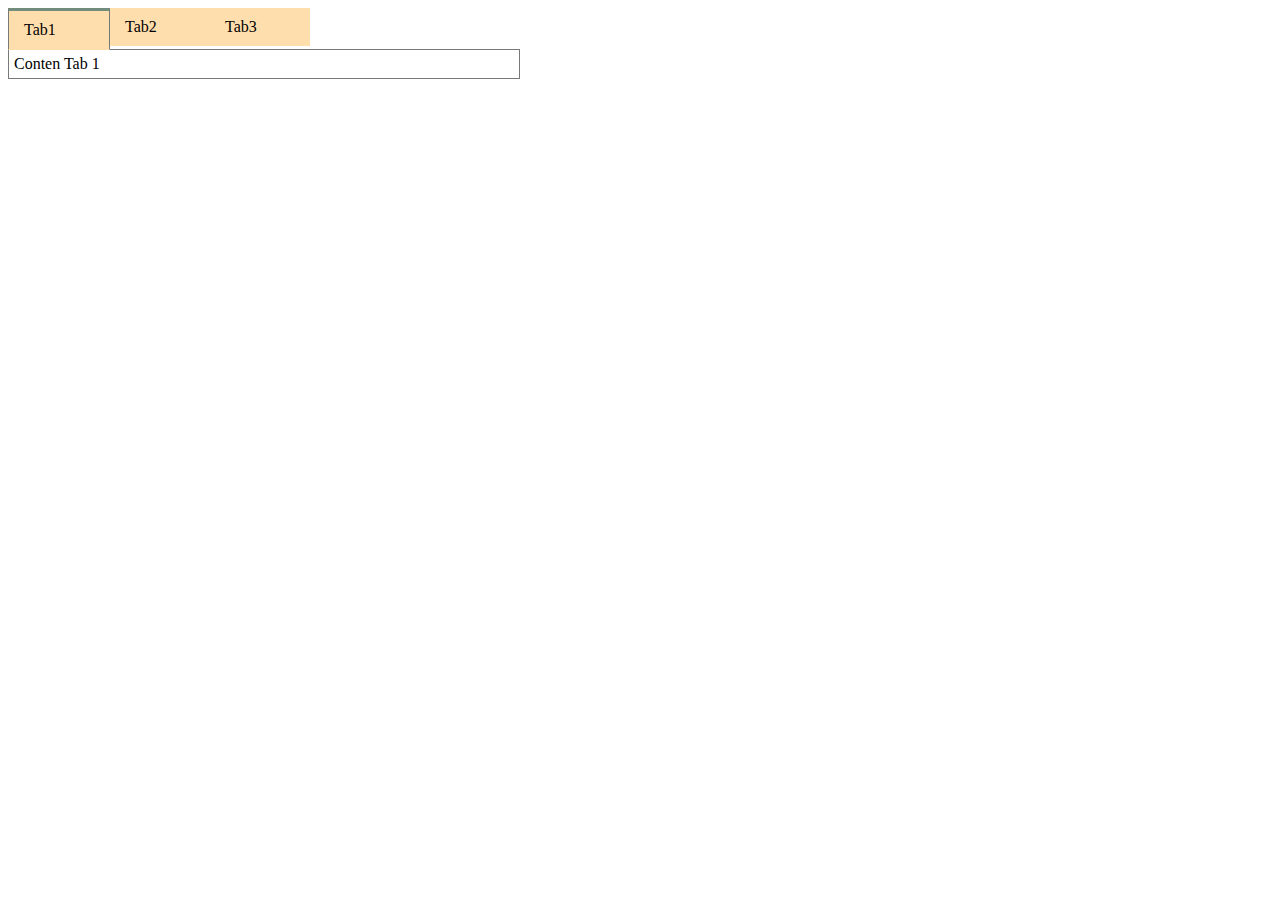
<file: testimoty.html>
<html>

<head>

<title>contoh tab dengan css</title>

<style type="text/css">

#tab1:checked ~ .content1,#tab2:checked ~ .content2,#tab3:checked ~ .content3{

background: #735220;

display: block;

}




.content1,.content2,.content3{

display: none;

clear: both;

border: 1px solid #797979;

background: #fff !important;

clear: both;

z-index: 444;

padding: 5px;

width: 500px;

}

#tab1:checked ~ #label1,#tab2:checked ~ #label2,#tab3:checked ~ #label3{

border: 1px solid #797979; 

border-top:3px solid #728D7B;

border-bottom:1px solid transparent;

}

#label1,#label2,#label3{

display: block;

width: 70px;

float: left;

background:navajowhite;

padding:10px 15px 10px 15px;

z-index: 9999; 

margin-bottom:-1px;

cursor: pointer;

}

.media{

max-height:600px;

max-width:100%;

overflow: auto;

}

#tab1,#tab2,#tab3{

opacity: 0;

}

</style>




</head>

<body>

<input type="radio" name="tab" id="tab1" checked="checked">

<label id="label1" for="tab1" >Tab1</label>

<input type="radio" name="tab" id="tab2">

<label id="label2" for="tab2">Tab2</label>

<input type="radio" name="tab" id="tab3">

<label id="label3" for="tab3">Tab3</label>

<div class="content1">

Conten Tab 1

</div>

<div class="content2">

Conten Tab 2

</div>

<div class="content3">

Conten Tab 3

</div>

</body>
</file>
